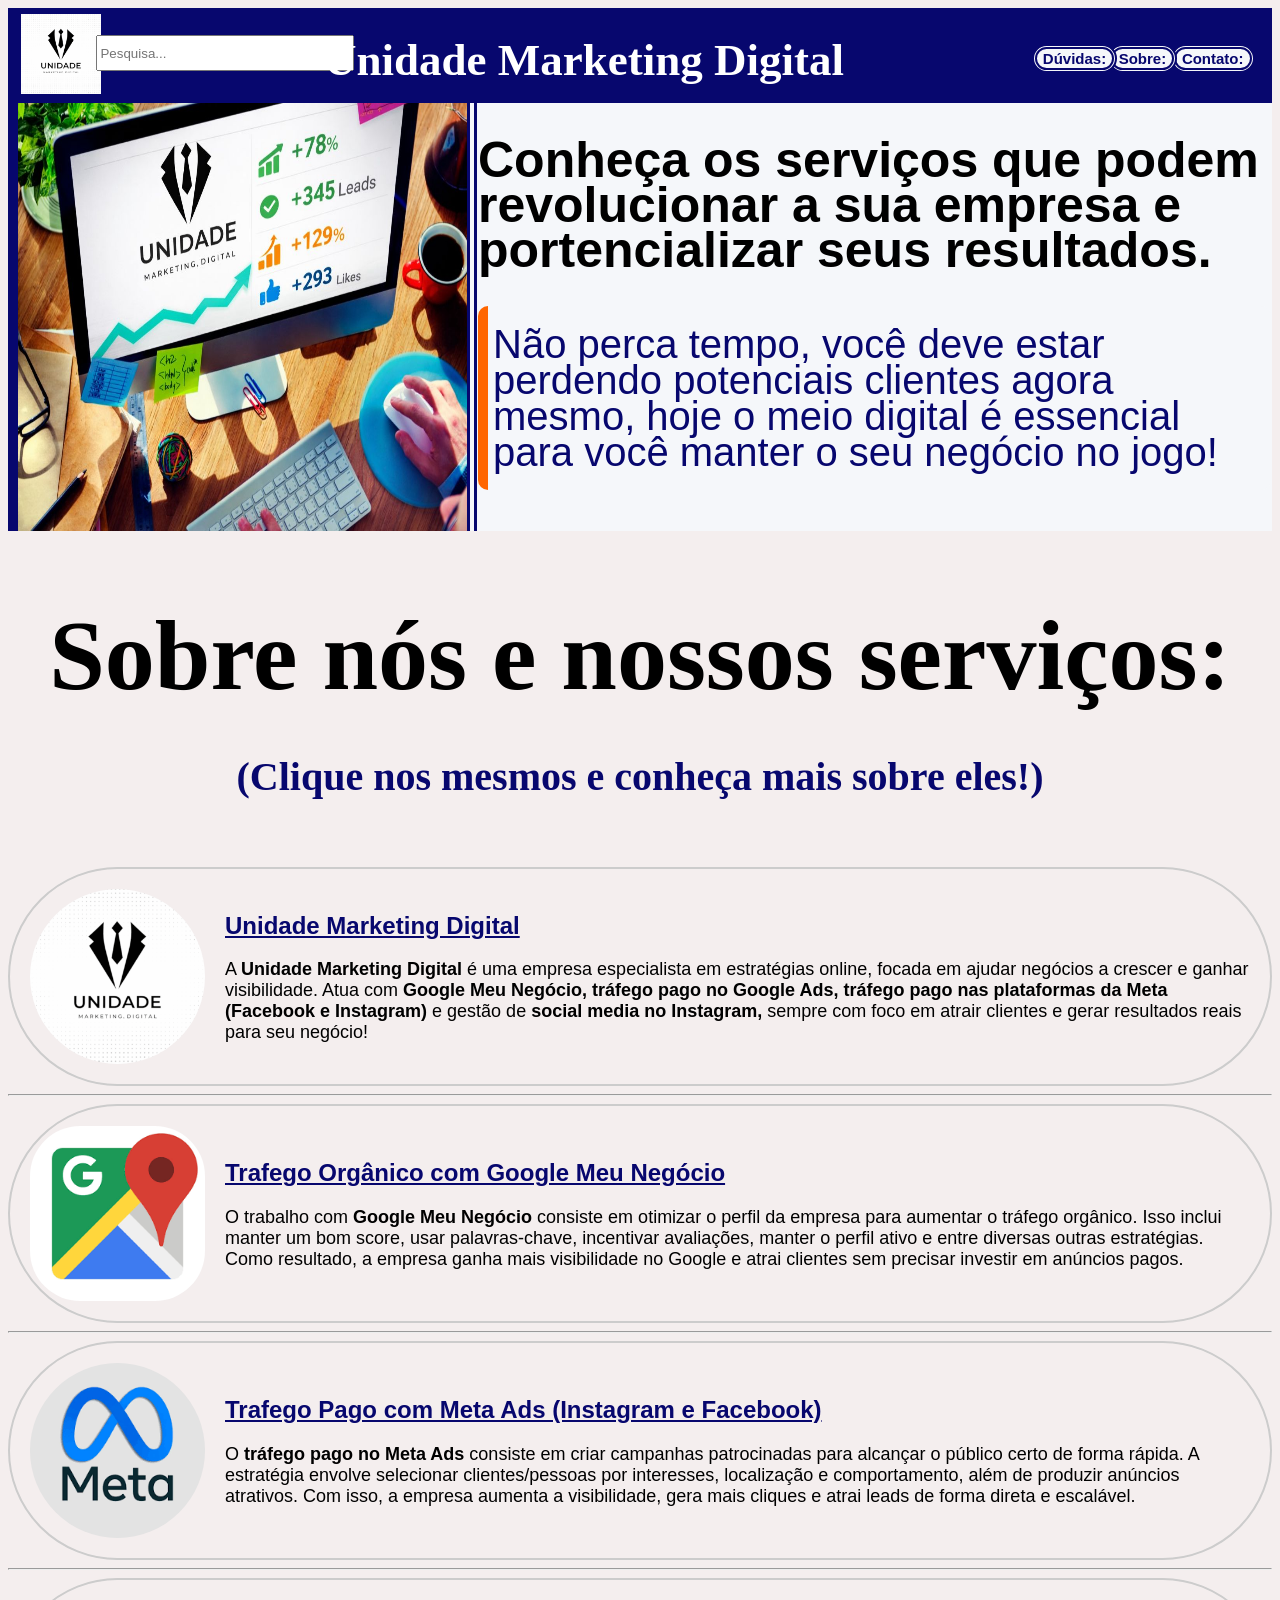
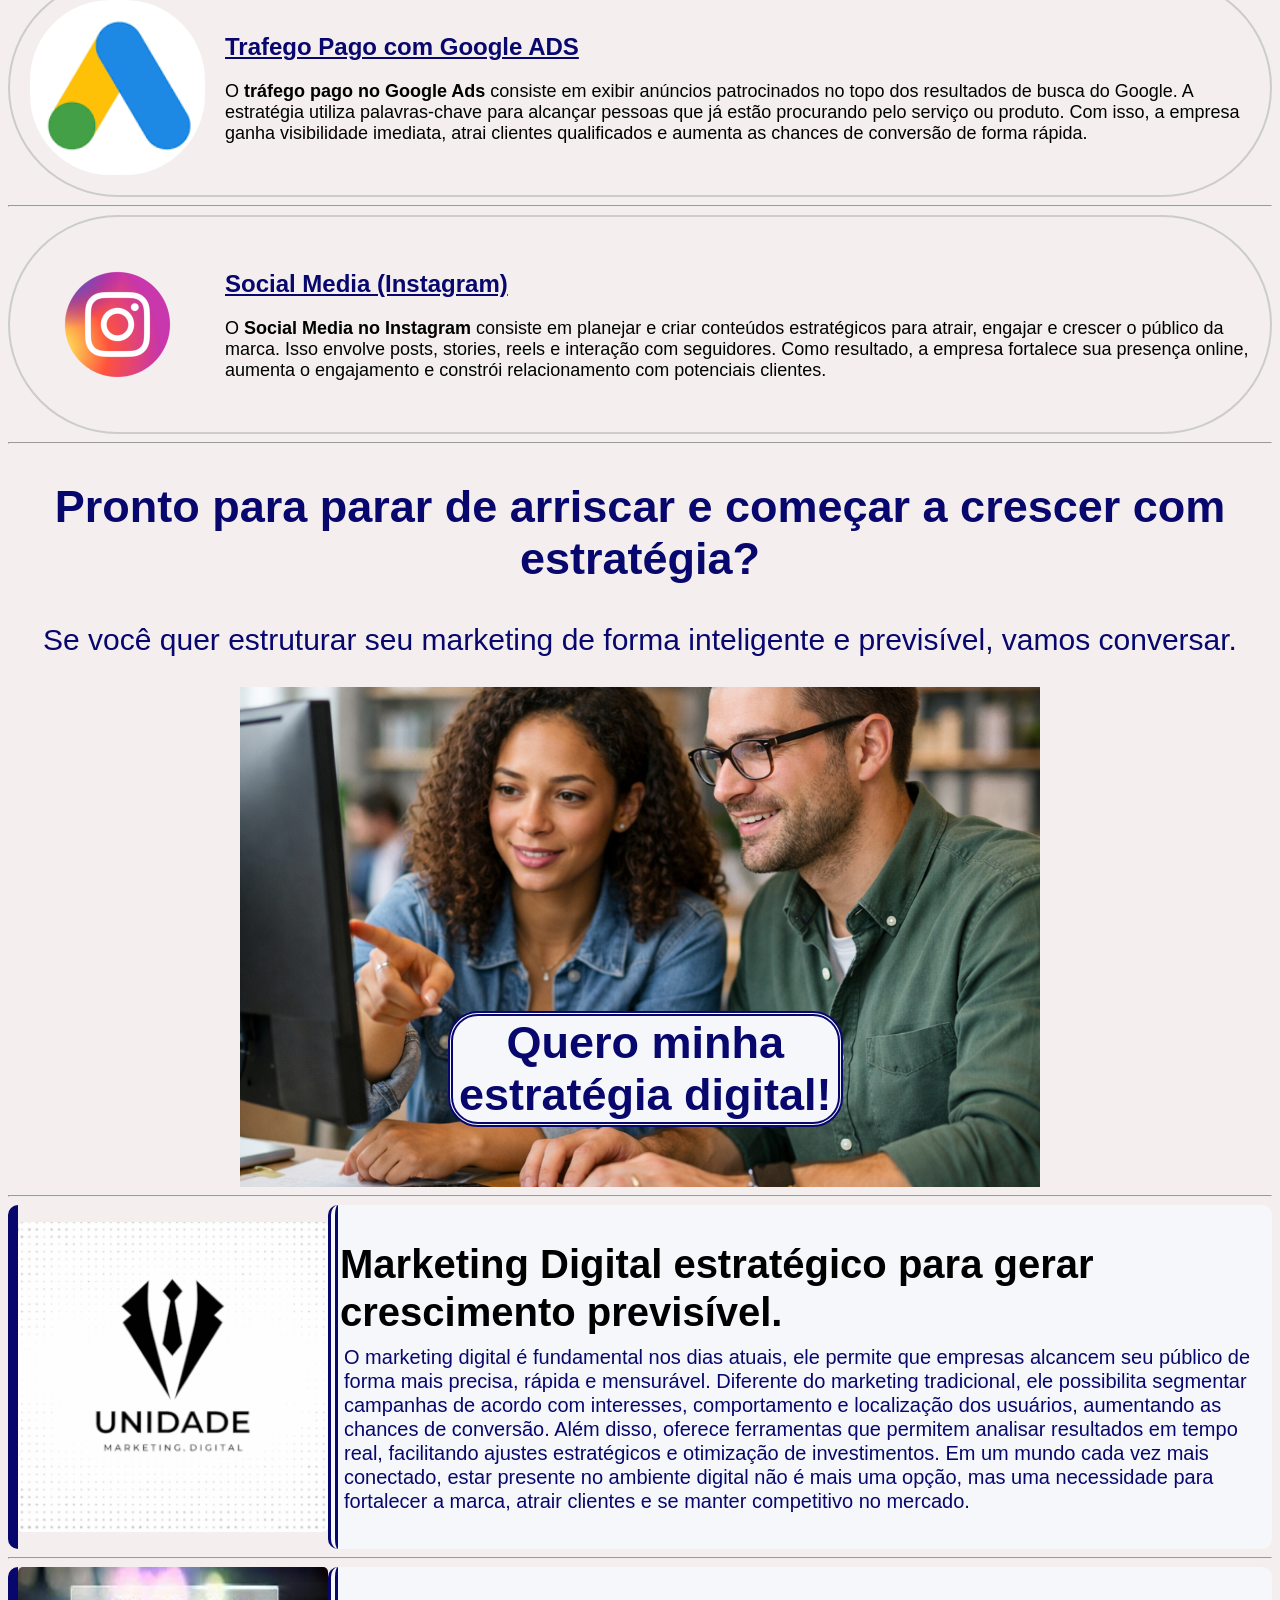
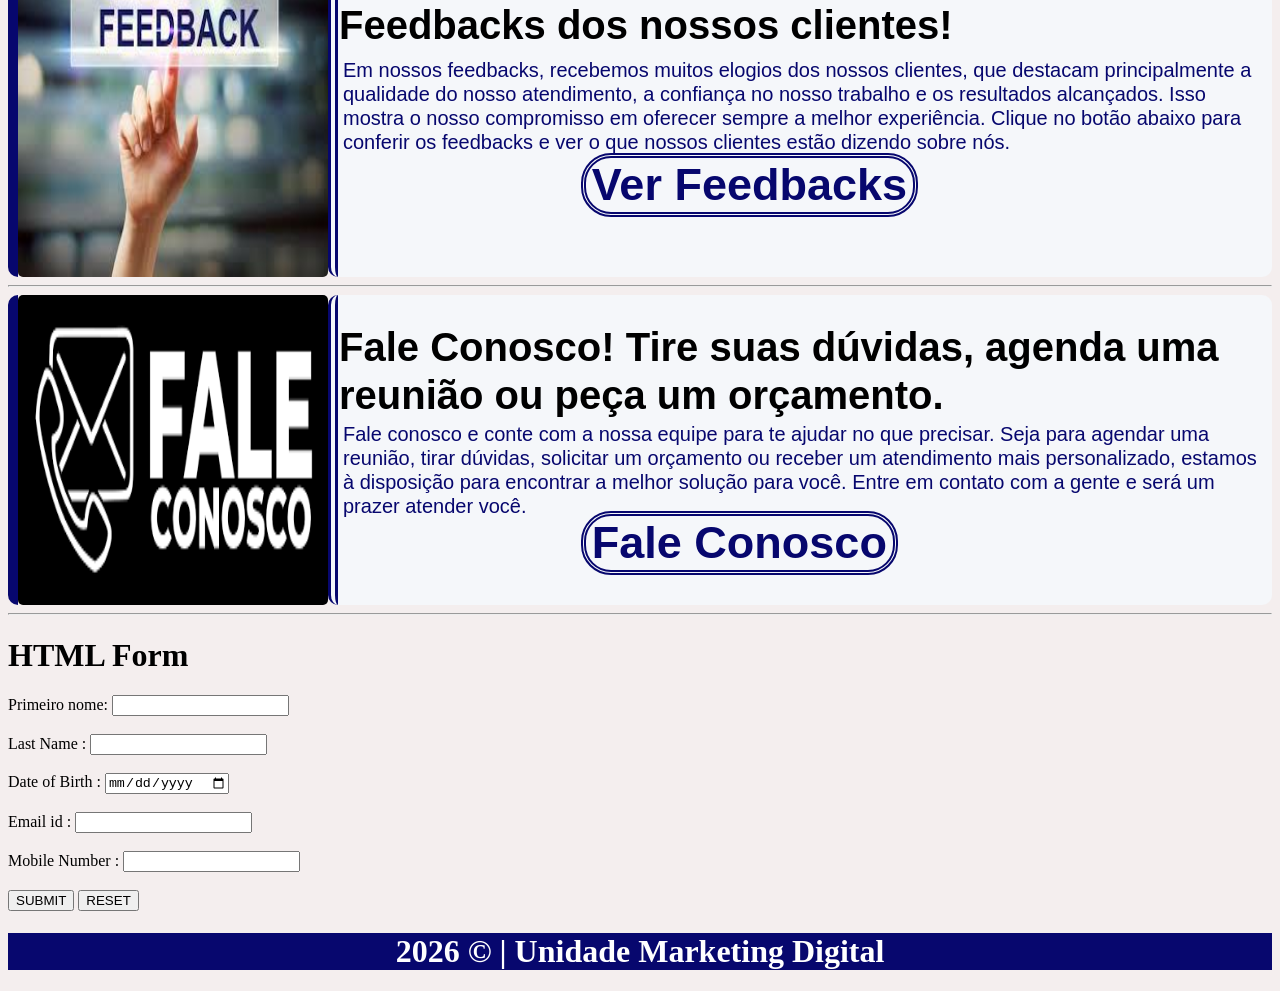
<file: codigs/index.html>
<!DOCTYPE html>
<html lang="en-pt">
<head>
    <meta charset="UTF-8">
    <meta name="viewport" content="width=device-width, initial-scale=1.0">
    <title>Unidade Marketing</title>
    <link rel="stylesheet" href="style.css">
    <link rel="shortcut icon" href="../imgs/logouni.png" type="image/x-icon">
</head>
<body>
    <header id="cabec">
        <div id="logocab">
            <img src="../imgs/logounitamn1.png" alt="logo uni">
        </div>
        <div id="pesquisa">
            <input type="text" placeholder="Pesquisa...">
        </div>
        <nav id ="linkscab">  
        <a href="#"><button id ="botaocont">Contato:</button></a><br>
        <a href="#"><button id ="botaosobre">Sobre:</button></a><br>
        <a href="#"><button id ="botaoduvid">Dúvidas:</button></a>
        <h1 id="uni">Unidade Marketing Digital</h1>
        </nav>
    </header>
<div id ="introdtam">
     <div id="inicio">
        <img src="../imgs/foto pag 1.jpeg" alt="imagem de computador">

        <div class="textinicio">
     <h1>Conheça os serviços que podem revolucionar a sua empresa e portencializar seus resultados.</h1>
     <p id ="iniciop">Não perca tempo, você deve estar perdendo potenciais clientes agora mesmo, hoje o meio digital é essencial para você manter o seu negócio no jogo!</p>
     </div>
    </div>
</div>
    <h1 id ="title">
        Sobre nós e nossos serviços:<br>
        <p id="parag">(Clique nos mesmos e conheça mais sobre eles!)</p>
    </h1>

     <a href="socialmedia.html">
    <section id ="conteudo">

    <img src="../imgs/logounitamn1.png" alt="logo unidade">
    
    <div id="texto">
        <h1 id ="titulolink">Unidade Marketing Digital</h1>

    <p id="paralink">A <strong>Unidade Marketing Digital</strong> é uma empresa especialista em estratégias online, focada em ajudar negócios a crescer e ganhar visibilidade. Atua com <strong>Google Meu Negócio, tráfego pago no Google Ads, tráfego pago nas plataformas da Meta (Facebook e Instagram)</strong> e gestão de <strong>social media no Instagram,</strong> sempre com foco em atrair clientes e gerar resultados reais para seu negócio!
    </p>
    </div>
    </section>
    </a>

    <hr>

    <a href="socialmedia.html">
    <section id="conteudo2">

        <img src="../imgs/logo google maps.png" alt="logo goole maps">

        <div id="textogmn">
            <h1 id ="titulolink">Trafego Orgânico com Google Meu Negócio</h1>
            <p id="paralink">O trabalho com <strong>Google Meu Negócio</strong> consiste em otimizar o perfil da empresa para aumentar o tráfego orgânico. Isso inclui manter um bom score, usar palavras-chave, incentivar avaliações, manter o perfil ativo e entre diversas outras estratégias. Como resultado, a empresa ganha mais visibilidade no Google e atrai clientes sem precisar investir em anúncios pagos.</p>
        </div>
    </section>
    </a>

    <hr>

     <a href="socialmedia.html">
    <section id="conteudo3">
        <img src="../imgs/logo meta.png" alt="logo meta">
        <div id="textometa">
            <h1 id ="titulolink">Trafego Pago com Meta Ads (Instagram e Facebook)</h1>
            <p id="paralink">
            O <strong>tráfego pago no Meta Ads</strong> consiste em criar campanhas patrocinadas para alcançar o público certo de forma rápida. A estratégia envolve selecionar clientes/pessoas por interesses, localização e comportamento, além de produzir anúncios atrativos. Com isso, a empresa aumenta a visibilidade, gera mais cliques e atrai leads de forma direta e escalável.
            </p>
        </div>
    </section>
    </a>

    <hr>

     <a href="socialmedia.html">
    <section id="conteudo4">
        <img src="../imgs/logo google ads.png" alt="logo google ads">
        <div id="textoads">
            <h1 id ="titulolink">Trafego Pago com Google ADS</h1>
            <p id="paralink">O <strong>tráfego pago no Google Ads</strong> consiste em exibir anúncios patrocinados no topo dos resultados de busca do Google. A estratégia utiliza palavras-chave para alcançar pessoas que já estão procurando pelo serviço ou produto. Com isso, a empresa ganha visibilidade imediata, atrai clientes qualificados e aumenta as chances de conversão de forma rápida.</p>
        </div>
    
    </section>
    </a>

    <hr>

    <a href="socialmedia.html">
    <section id="conteudo5">
        <img src="../imgs/logo insta.png" alt="logo Instagram">
        <div id="textolink">
            <h1 id ="titulolink">Social Media (Instagram)</h1>
            <p id ="paralink">O <strong>Social Media no Instagram</strong> consiste em planejar e criar conteúdos estratégicos para atrair, engajar e crescer o público da marca. Isso envolve posts, stories, reels e interação com seguidores. Como resultado, a empresa fortalece sua presença online, aumenta o engajamento e constrói relacionamento com potenciais clientes.</p>
        </div>
    </section>
    </a>

    <hr id="linha1">

    <div id="text2pag1">
     <h2>Pronto para parar de arriscar e começar a crescer com estratégia?</h2>
     <p>Se você quer estruturar seu marketing de forma inteligente e previsível, vamos conversar.</p>

     <div id="imagemcombotao">
        <img src="../imgs/imgpessoas.png" alt="pessoas no computador">
        <a href="https://wa.me/31994683419?text=Olá!+Vim+pelo+Google.+Gostaria+de+saber+mais+a+respeito+dos+seus+serviços.+"><button id ="botao">Quero minha<br>estratégia digital!</button></a>
     </div>
    </div>

    <hr>

    <article id="final1">
        <img src="../imgs/logounitamn1.png" alt="logo uni">
        <div id="oi">
        <h1 id="textfinala">Marketing Digital estratégico para gerar crescimento previsível.</h1>
        <p class="paragfinala">O marketing digital é fundamental nos dias atuais, ele permite que empresas alcancem seu público de forma mais precisa, rápida e mensurável. Diferente do marketing tradicional, ele possibilita segmentar campanhas de acordo com interesses, comportamento e localização dos usuários, aumentando as chances de conversão. Além disso, oferece ferramentas que permitem analisar resultados em tempo real, facilitando ajustes estratégicos e otimização de investimentos. Em um mundo cada vez mais conectado, estar presente no ambiente digital não é mais uma opção, mas uma necessidade para fortalecer a marca, atrair clientes e se manter competitivo no mercado.</p>
            </div>
    </article>
    <hr>
    <section id="feedback">
        <img src="..//imgs/feedbacks.jpg" alt="imagem feedbacks">
        <div id="ola">
            <h1 id="feedebacktitul">
                Feedbacks dos nossos clientes!
            </h1>
            <p id="feedbackparag">
                Em nossos feedbacks, recebemos muitos elogios dos nossos clientes, que destacam principalmente a qualidade do nosso atendimento, a confiança no nosso trabalho e os resultados alcançados. Isso mostra o nosso compromisso em oferecer sempre a melhor experiência. Clique no botão abaixo para conferir os feedbacks e ver o que nossos clientes estão dizendo sobre nós. <a href="../codigs/socialmedia.html"><button id ="botao2">Ver Feedbacks</button></a>
            </p>
        </div>
    </section>

    <hr>

    <main id="Contato">
        <img src="../imgs/fale conosco.png" alt="img fale conosco">
        <div id="hello">
            <h1 class="faleconosctitul">Fale Conosco! Tire suas dúvidas, agenda uma reunião ou peça um orçamento.
            </h1>
            <p id="faleconoscparag"c>Fale conosco e conte com a nossa equipe para te ajudar no que precisar. Seja para agendar uma reunião, tirar dúvidas, solicitar um orçamento ou receber um atendimento mais personalizado, estamos à disposição para encontrar a melhor solução para você. Entre em contato com a gente e será um prazer atender você. <a href="../codigs/socialmedia.html"><button id ="botao3">Fale Conosco</button></a></p>
        </div>
    </main>

    <hr>

    <h1>HTML Form</h1>
    <form>
        <label for="fname">Primeiro nome:</label>
        <input type="text" id="fname" name="fname"><br><br>

        <label for="lname">Last Name :</label>
        <input type="text" id="lname" name="lname"><br><br>

        <label for="dob">Date of Birth :</label>
        <input type="date" id="dob" name="dob"><br><br>

        <label for="email">Email id :</label>
        <input type="email" id="email" name="email"><br><br>

        <label for="mobile">Mobile Number :</label>
        <input type="tel" id="mobile" name="mobile"><br><br>

        <input type="submit" value="SUBMIT">
        <input type="reset" value="RESET">


    <footer class="footer">
        <h1>2026 &#169 | Unidade Marketing Digital</h1>
    </footer>
</body>
</html>
</file>
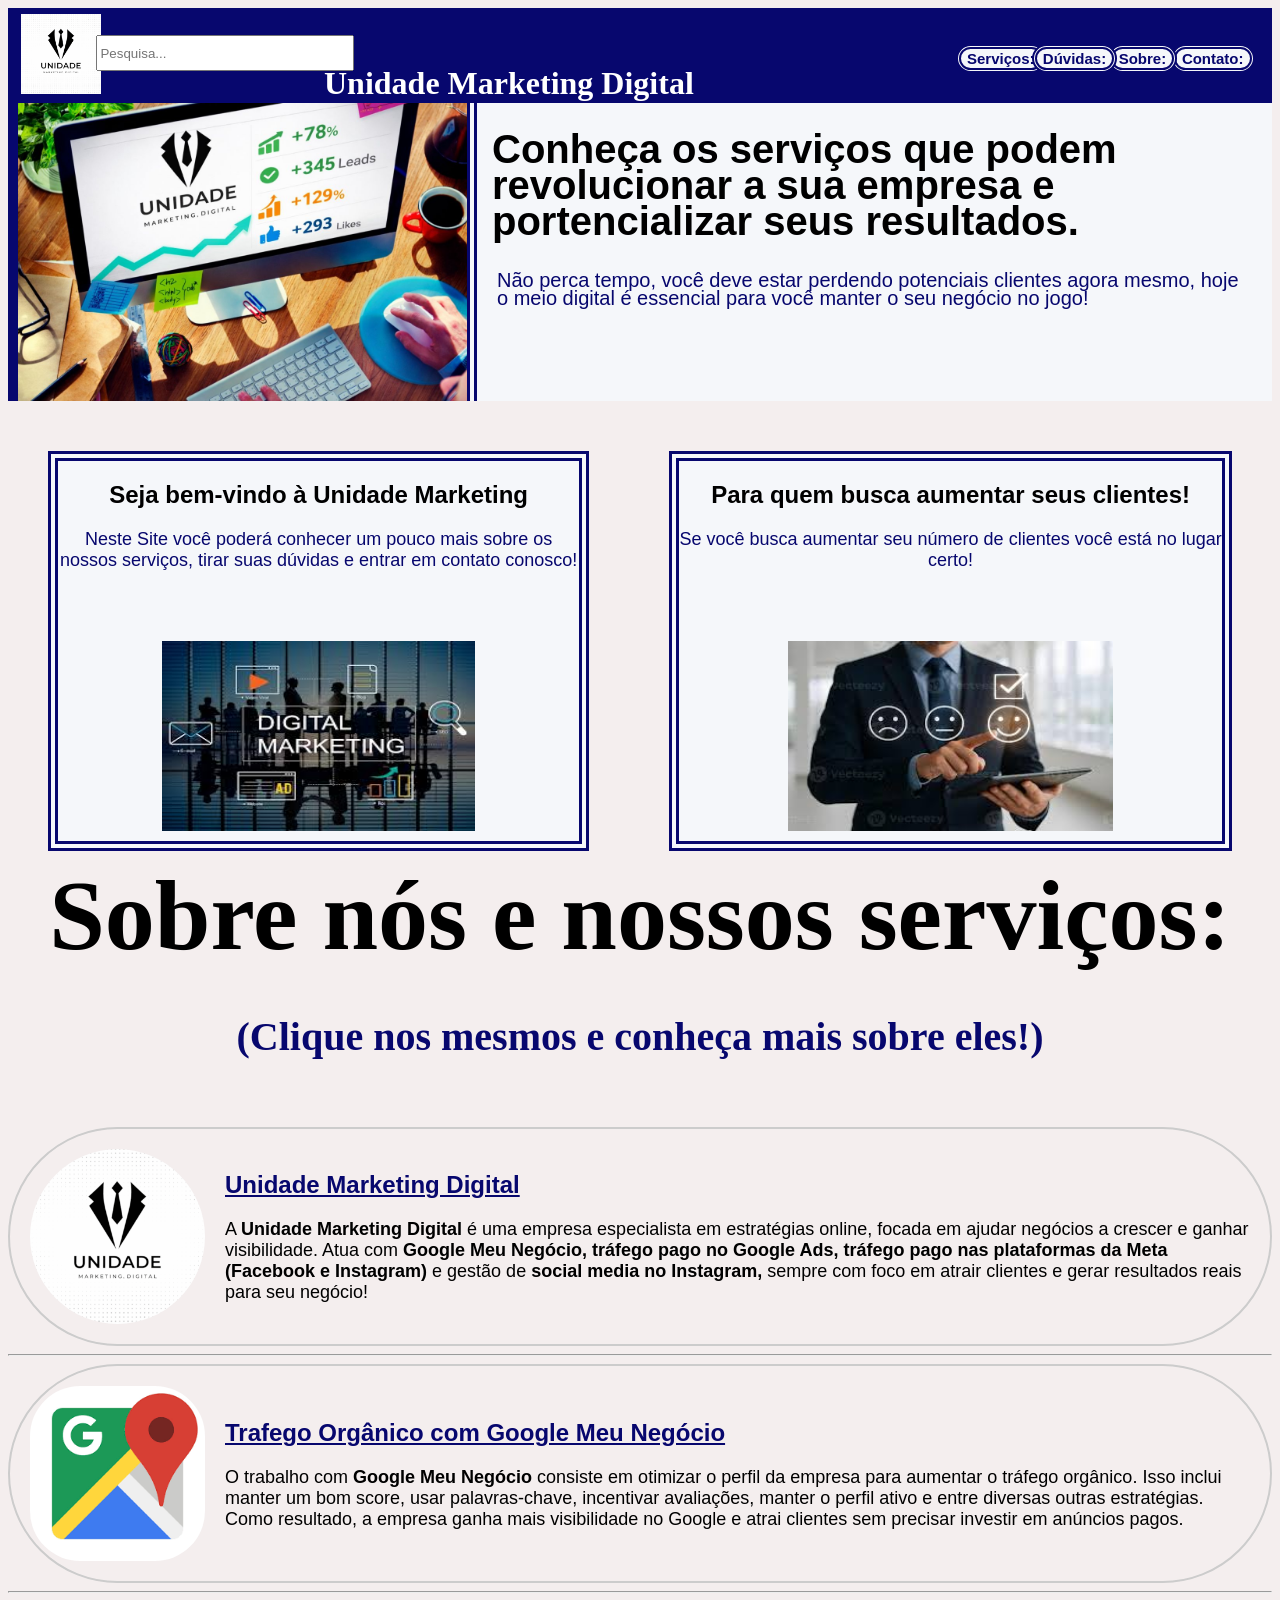
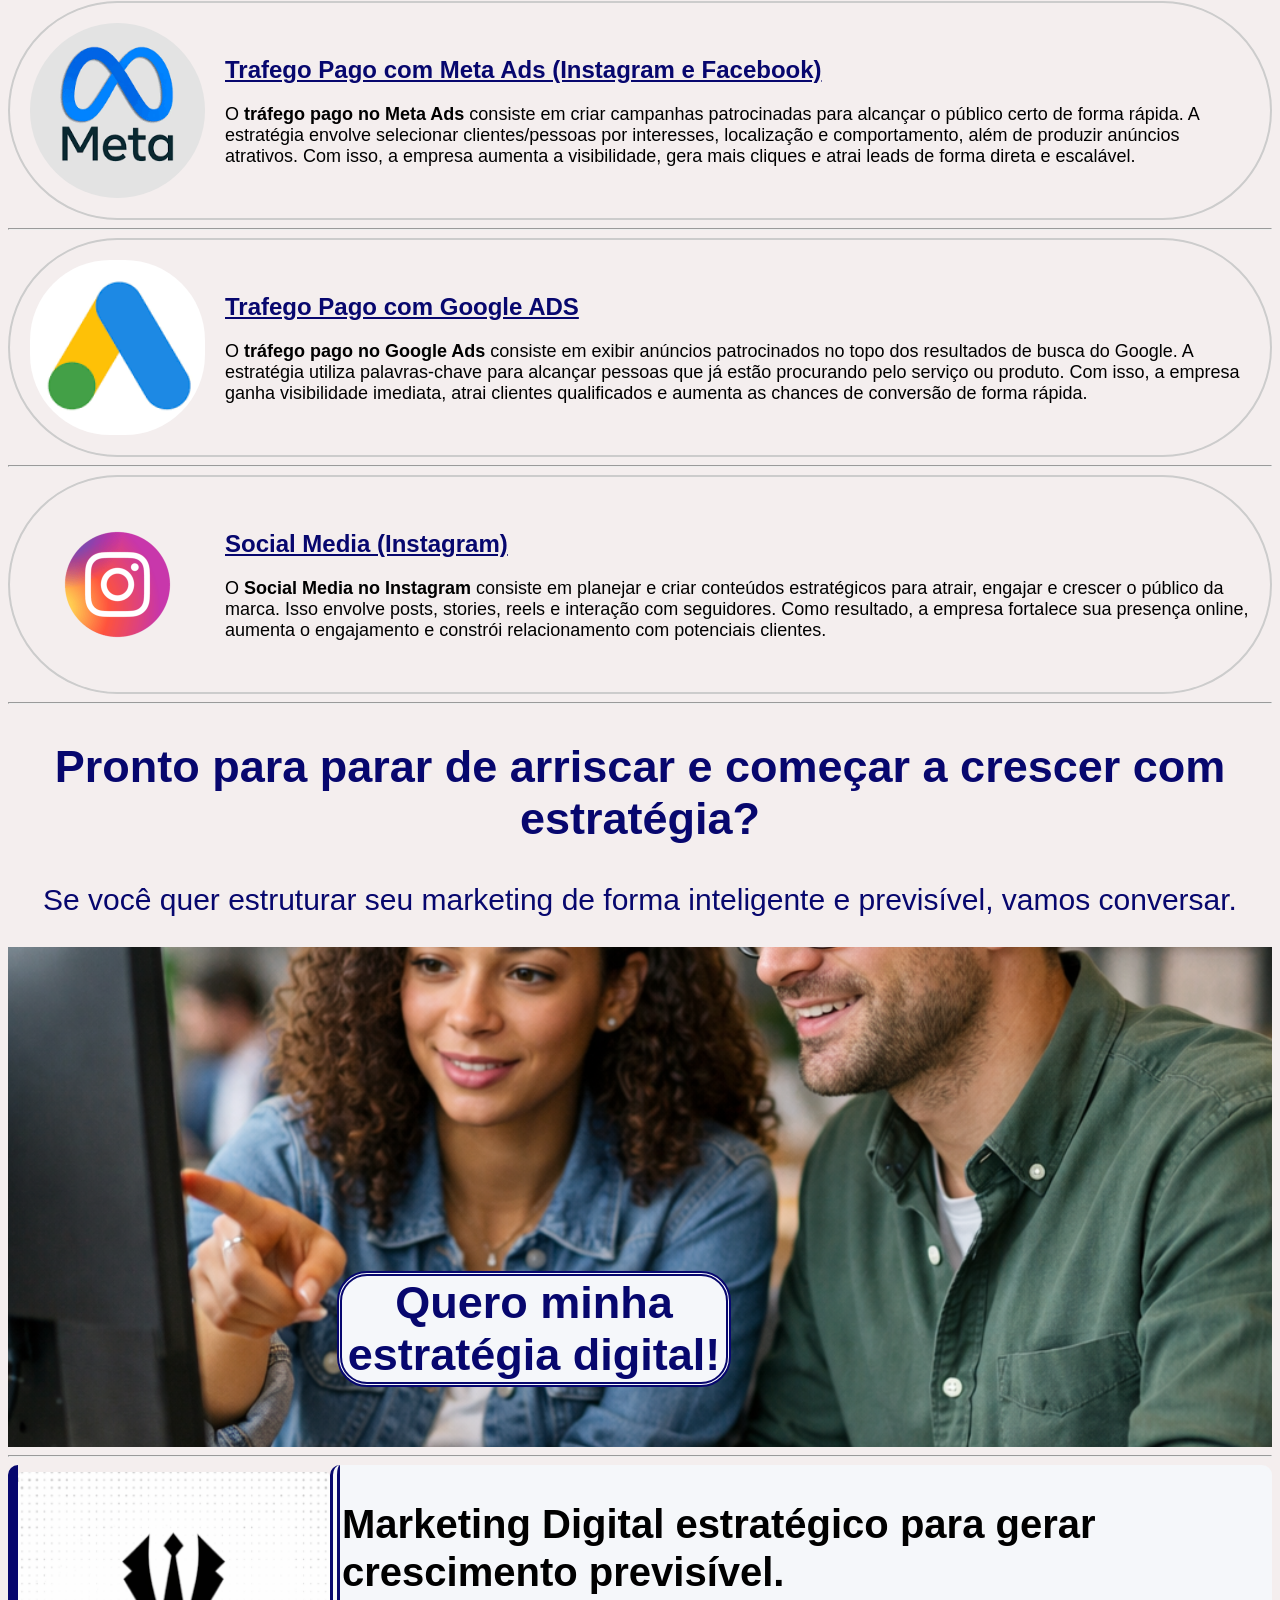
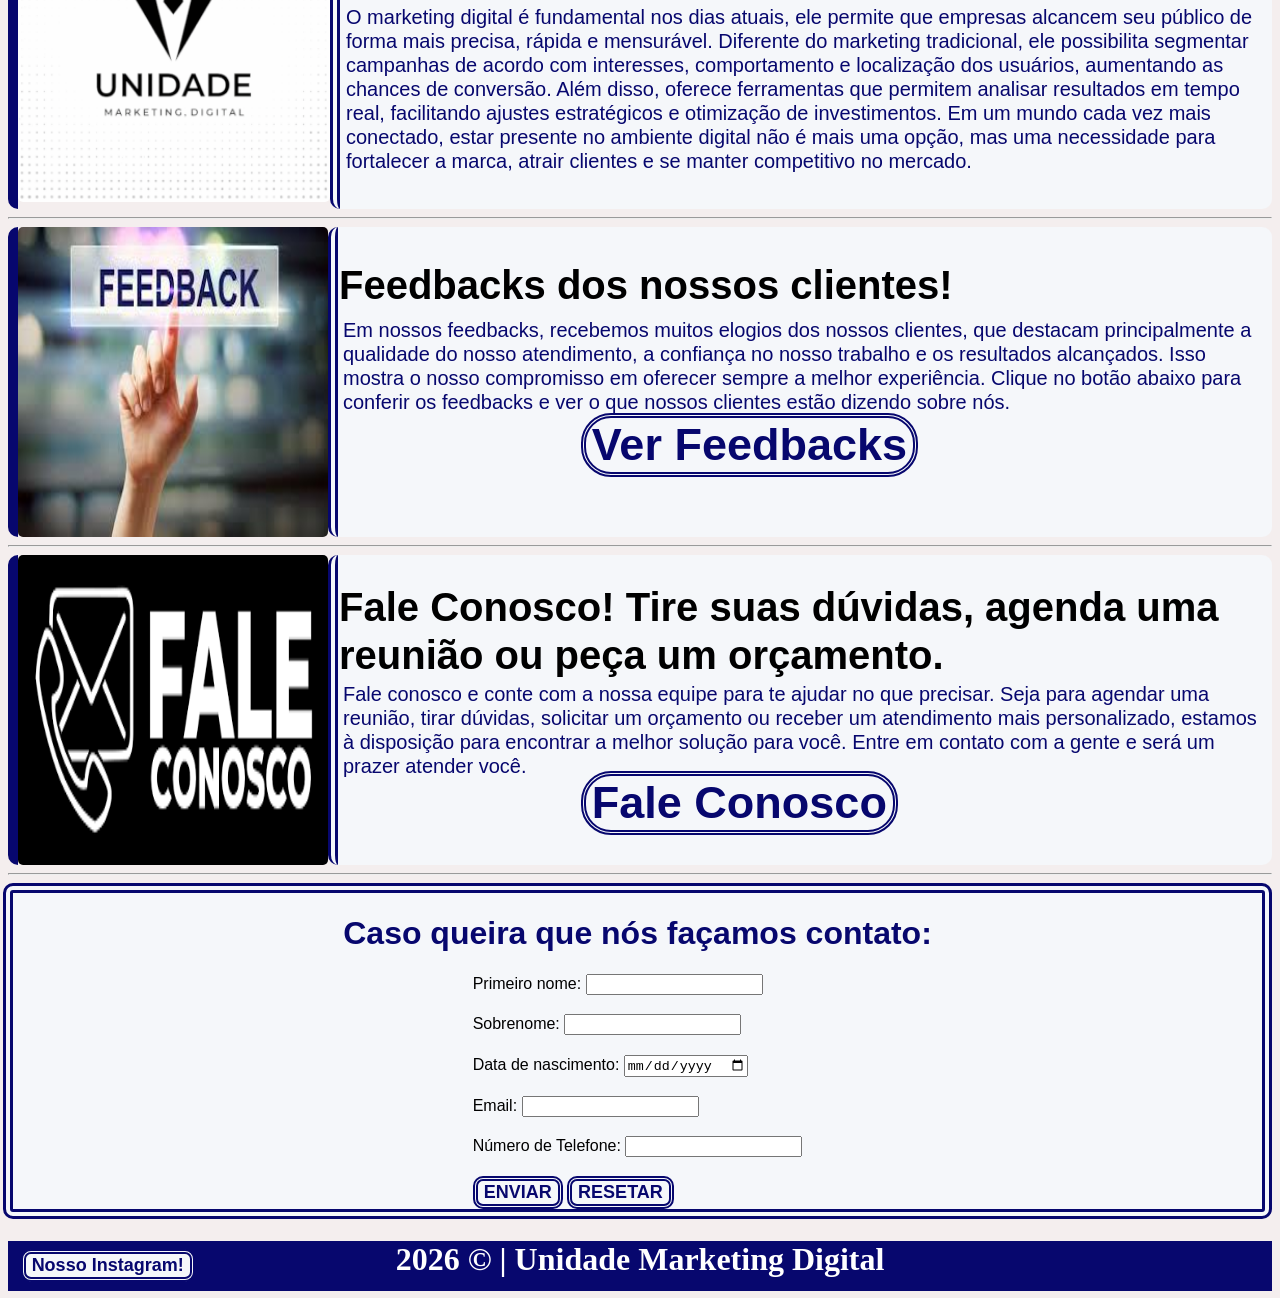
<file: Public/codigs/index.html>
<!DOCTYPE html>
<html lang="en-pt">
<head>
    <meta charset="UTF-8">
    <meta name="viewport" content="width=device-width, initial-scale=1.0">
    <title>Unidade Marketing</title>
    <link rel="stylesheet" href="style.css">
    <link rel="shortcut icon" href="../imgs/logouni.png" type="image/x-icon">
</head>
<body>
    <header id="cabec">
        <div id="logocab">
            <img src="../imgs/logounitamn1.png" alt="logo uni">
        </div>
        <div id="pesquisa">
            <input type="text" placeholder="Pesquisa...">
        </div>
        <nav id ="linkscab"> 
        <a href="#"><button id="botaoserviç">Serviços:</button></a>    
        <a href="#"><button id ="botaocont">Contato:</button></a><br>
        <a href="#"><button id ="botaosobre">Sobre:</button></a><br>
        <a href="#"><button id ="botaoduvid">Dúvidas:</button></a>
        </nav>
        <h1 id="uni">Unidade Marketing Digital</h1>
    </header>
    
<main id ="introdtam">
     <div id="inicio">
        <img src="../imgs/foto pag 1.jpeg" alt="imagem de computador">

        <div class="textinicio">
     <h1>Conheça os serviços que podem revolucionar a sua empresa e portencializar seus resultados.</h1>
     <p id ="iniciop">Não perca tempo, você deve estar perdendo potenciais clientes agora mesmo, hoje o meio digital é essencial para você manter o seu negócio no jogo!</p>
     </div>
    </div>
</main>
    <div id="bye">
    <section id= "seç1"class="seçãoinicial">
        <h1>Seja bem-vindo à Unidade Marketing</h1>
        <p>Neste Site você poderá conhecer um pouco mais sobre os nossos serviços, tirar suas dúvidas e entrar em contato conosco!</p>
        <img src="../imgs/imagem_20.jpg" alt="imagem mark digit">
        
    </section>

    <section id="seç2" class="seçãoinicial">
         <h1>Para quem busca aumentar seus clientes!</h1>
        <p>Se você busca aumentar seu número de clientes você está no lugar certo!</p>
        <img src="../imgs/imagem_30.jpg" alt="imagem mark digit">
    </section>
    </div>

    <h1 id ="title">
        Sobre nós e nossos serviços:<br>
        <p id="parag">(Clique nos mesmos e conheça mais sobre eles!)</p>
    </h1>

     <a href="socialmedia.html">


    <section id ="conteudo">
    <img src="../imgs/logounitamn1.png" alt="logo unidade">

    <div id="texto">
        <h1 id ="titulolink">Unidade Marketing Digital</h1>

    <p id="paralink">A <strong>Unidade Marketing Digital</strong> é uma empresa especialista em estratégias online, focada em ajudar negócios a crescer e ganhar visibilidade. Atua com <strong>Google Meu Negócio, tráfego pago no Google Ads, tráfego pago nas plataformas da Meta (Facebook e Instagram)</strong> e gestão de <strong>social media no Instagram,</strong> sempre com foco em atrair clientes e gerar resultados reais para seu negócio!
    </p>
    </div>
    </section>
    </a>

    <hr>

    <a href="socialmedia.html">
    <section id="conteudo2">

        <img src="../imgs/logo google maps.png" alt="logo goole maps">

        <div id="textogmn">
            <h1 id ="titulolink">Trafego Orgânico com Google Meu Negócio</h1>
            <p id="paralink">O trabalho com <strong>Google Meu Negócio</strong> consiste em otimizar o perfil da empresa para aumentar o tráfego orgânico. Isso inclui manter um bom score, usar palavras-chave, incentivar avaliações, manter o perfil ativo e entre diversas outras estratégias. Como resultado, a empresa ganha mais visibilidade no Google e atrai clientes sem precisar investir em anúncios pagos.</p>
        </div>
    </section>
    </a>

    <hr>

     <a href="socialmedia.html">
    <section id="conteudo3">
        <img src="../imgs/logo meta.png" alt="logo meta">
        <div id="textometa">
            <h1 id ="titulolink">Trafego Pago com Meta Ads (Instagram e Facebook)</h1>
            <p id="paralink">
            O <strong>tráfego pago no Meta Ads</strong> consiste em criar campanhas patrocinadas para alcançar o público certo de forma rápida. A estratégia envolve selecionar clientes/pessoas por interesses, localização e comportamento, além de produzir anúncios atrativos. Com isso, a empresa aumenta a visibilidade, gera mais cliques e atrai leads de forma direta e escalável.
            </p>
        </div>
    </section>
    </a>

    <hr>

     <a href="socialmedia.html">
    <section id="conteudo4">
        <img src="../imgs/logo google ads.png" alt="logo google ads">
        <div id="textoads">
            <h1 id ="titulolink">Trafego Pago com Google ADS</h1>
            <p id="paralink">O <strong>tráfego pago no Google Ads</strong> consiste em exibir anúncios patrocinados no topo dos resultados de busca do Google. A estratégia utiliza palavras-chave para alcançar pessoas que já estão procurando pelo serviço ou produto. Com isso, a empresa ganha visibilidade imediata, atrai clientes qualificados e aumenta as chances de conversão de forma rápida.</p>
        </div>
    
    </section>
    </a>

    <hr>

    <a href="socialmedia.html">
    <section id="conteudo5">
        <img src="../imgs/logo insta.png" alt="logo Instagram">
        <div id="textolink">
            <h1 id ="titulolink">Social Media (Instagram)</h1>
            <p id ="paralink">O <strong>Social Media no Instagram</strong> consiste em planejar e criar conteúdos estratégicos para atrair, engajar e crescer o público da marca. Isso envolve posts, stories, reels e interação com seguidores. Como resultado, a empresa fortalece sua presença online, aumenta o engajamento e constrói relacionamento com potenciais clientes.</p>
        </div>
    </section>
    </a>

    <hr id="linha1">

    <div id="text2pag1">
     <h2>Pronto para parar de arriscar e começar a crescer com estratégia?</h2>
     <p>Se você quer estruturar seu marketing de forma inteligente e previsível, vamos conversar.</p>

     <div id="imagemcombotao">
        <img src="../imgs/imgpessoas.png" alt="pessoas no computador">
        <a href="https://wa.me/31994683419?text=Olá!+Vim+pelo+Google.+Gostaria+de+saber+mais+a+respeito+dos+seus+serviços.+"><button id ="botao">Quero minha<br>estratégia digital!</button></a>
     </div>
    </div>

    <hr>

    <article id="final1">
        <img src="../imgs/logounitamn1.png" alt="logo uni">
        <div id="oi">
        <h1 id="textfinala">Marketing Digital estratégico para gerar crescimento previsível.</h1>
        <p class="paragfinala">O marketing digital é fundamental nos dias atuais, ele permite que empresas alcancem seu público de forma mais precisa, rápida e mensurável. Diferente do marketing tradicional, ele possibilita segmentar campanhas de acordo com interesses, comportamento e localização dos usuários, aumentando as chances de conversão. Além disso, oferece ferramentas que permitem analisar resultados em tempo real, facilitando ajustes estratégicos e otimização de investimentos. Em um mundo cada vez mais conectado, estar presente no ambiente digital não é mais uma opção, mas uma necessidade para fortalecer a marca, atrair clientes e se manter competitivo no mercado.</p>
            </div>
    </article>
    <hr>
    <section id="feedback">
        <img src="..//imgs/feedbacks.jpg" alt="imagem feedbacks">
        <div id="ola">
            <h1 id="feedebacktitul">
                Feedbacks dos nossos clientes!
            </h1>
            <p id="feedbackparag">
                Em nossos feedbacks, recebemos muitos elogios dos nossos clientes, que destacam principalmente a qualidade do nosso atendimento, a confiança no nosso trabalho e os resultados alcançados. Isso mostra o nosso compromisso em oferecer sempre a melhor experiência. Clique no botão abaixo para conferir os feedbacks e ver o que nossos clientes estão dizendo sobre nós. <a href="../codigs/socialmedia.html"><button id ="botao2">Ver Feedbacks</button></a>
            </p>
        </div>
    </section>

    <hr>

    <div id="Contato">
        <img src="../imgs/fale conosco.png" alt="img fale conosco">
        <div id="hello">
            <h1 class="faleconosctitul">Fale Conosco! Tire suas dúvidas, agenda uma reunião ou peça um orçamento.
            </h1>
            <p id="faleconoscparag"c>Fale conosco e conte com a nossa equipe para te ajudar no que precisar. Seja para agendar uma reunião, tirar dúvidas, solicitar um orçamento ou receber um atendimento mais personalizado, estamos à disposição para encontrar a melhor solução para você. Entre em contato com a gente e será um prazer atender você. <a href="../codigs/socialmedia.html"><button id ="botao3">Fale Conosco</button></a></p>
        </div>
    </div>

    <hr>

    <div id="hi">
    <h1 id="titulforms">Caso queira que nós façamos contato:</h1>
    <div id="brow">
    <form id="forms">
        <label class="label1" for="fname">Primeiro nome:</label>
        <input type="text" id="fname" name="fname"><br><br>

        <label class="label1" for="lname">Sobrenome:</label>
        <input type="text" id="lname" name="lname"><br><br>

        <label class="label1" for="dob">Data de nascimento:</label>
        <input type="date" id="dob" name="dob"><br><br>

        <label class="label1" for="email">Email:</label>
        <input type="email" id="email" name="email"><br><br>

        <label class="label1"for="mobile">Número de Telefone:</label>
        <input type="tel" id="mobile" name="mobile"><br><br>

        <input class="finalbot" type="submit" value="ENVIAR">
        <input class="finalbot" type="reset" value="RESETAR">
    </form> 
    </div>

    </div>

    <footer class="footer">
        <h1>2026 &#169 | Unidade Marketing Digital</h1>
        <a href="#"><button id ="botaoinsta">Nosso Instagram!</button></a>    
    </footer>
</body>
</html>
</file>
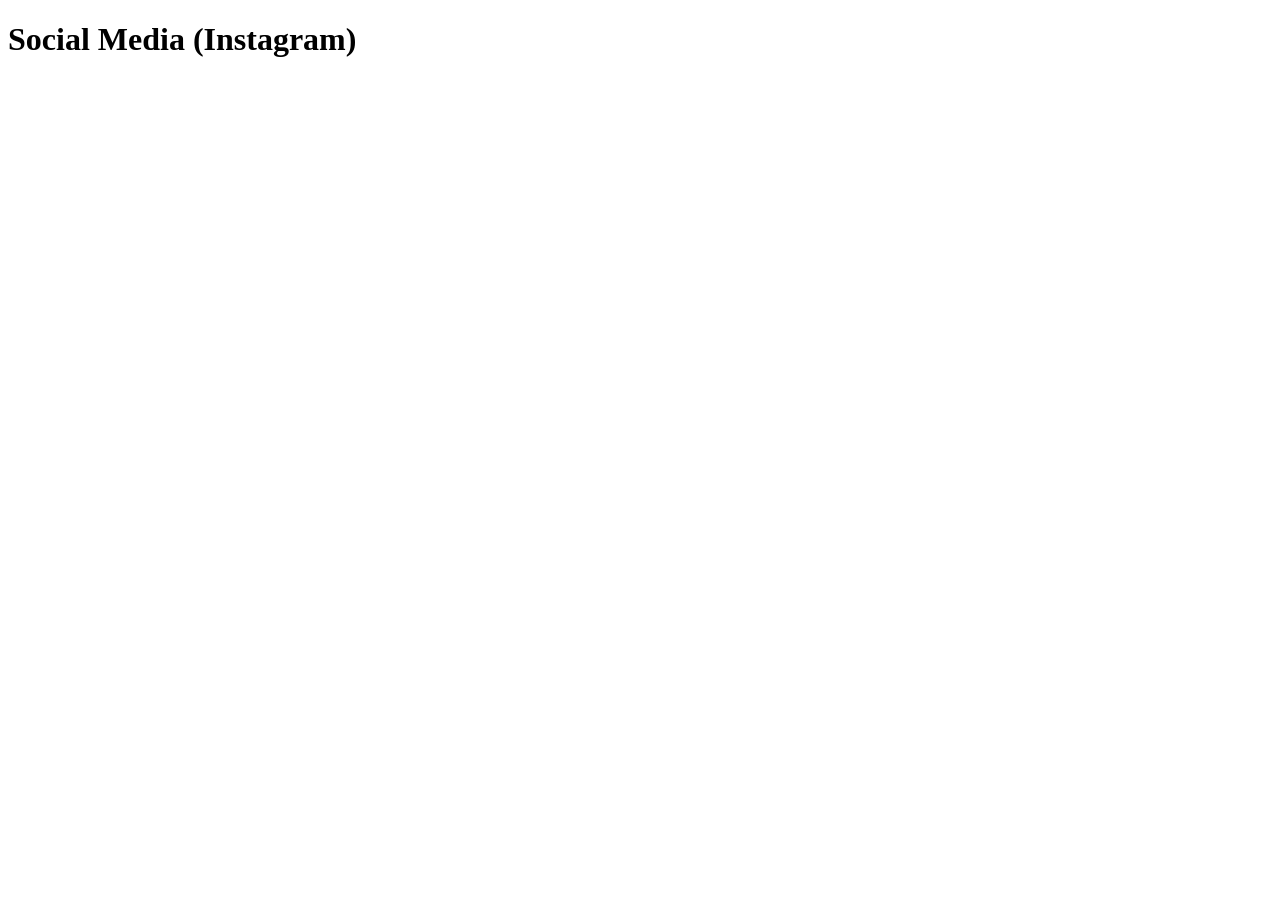
<file: codigs/socialmedia.html>
<!DOCTYPE html>
<html lang="en">
<head>
    <meta charset="UTF-8">
    <meta name="viewport" content="width=device-width, initial-scale=1.0">
    <title>Unidade Marketing Digital</title>
</head>
<body>
    <h1>Social Media (Instagram)</h1>
</body>
</html>
</file>
<file: codigs/style.css>
#conteudo{
    display: flex;
    align-items: center;
    gap: 20px;
    padding: 20px;
    border: 2px solid #ccc;
    border-radius: 1000px;
}
#conteudo img{
    width: 175px;
    height: 175px;
    border-radius:1000px
}
#texto{
    font-family: Arial; 
}
#cabec{
    background-color:rgb(7, 7, 110);
    padding: 15px 30px;
    text-align: center;
    height: 65px;
    display: flex;
    justify-content: center;
    align-items: center;
    position: relative;
}
#cabec nav{
    display: flex;
    justify-content: center;
    gap: 80px;
    font-size: 30px;
    
}
#logocab{
    width: fit-content;
}
#logocab>img{
    width: 80px;
    position: absolute;
    left: 1%;
    bottom: 10%;
}
#botaocont{
    background-color: #f5f7fa;
    color:rgb(7, 7, 110);
    cursor: pointer;
    font-size: 15px; font-weight: bold;
    border-radius: 30px;
    border: 5px double rgb(7, 7, 110);
    position: absolute;
    bottom: 30px;
    left: 92%;
}
#botaosobre{
    background-color: #f5f7fa;
    color:rgb(7, 7, 110);
    cursor: pointer;
    font-size: 15px; font-weight: bold;
    border-radius: 30px;
    border: 5px double rgb(7, 7, 110);
    position: absolute;
    bottom: 30px;
    left: 87%;
}
#botaoduvid{
    background-color: #f5f7fa;
    color:rgb(7, 7, 110);
    cursor: pointer;
    font-size: 15px; font-weight: bold;
    border-radius: 30px;
    border: 5px double rgb(7, 7, 110);
    position: absolute;
    bottom: 30px;
    left: 81%;
}
#uni{
    position: absolute;
    bottom: -20px;
    left: 25%;
    color: white;
}
#pesquisa{
    position: absolute;
    bottom: 32px;
    left: 7%;    
}
#pesquisa>input{
    height: 30px;
    width: 250px;
}
#conteudo2{
    display: flex;
    align-items: center;
    gap: 20px;
    padding: 20px;
    border: 2px solid #ccc;
    border-radius: 1000px;
}
#conteudo2 img{
    width: 175px;
    height: 175px;
    border-radius:50px
}
#textogmn{
    font-family: Arial;
}
#conteudo3{
    display: flex;
    align-items: center;
    gap: 20px;
    padding: 20px;
    border: 2px solid #ccc;
    border-radius: 1000px;
}
#conteudo3 img{
    width: 175px;
    height: 175px;
    border-radius:200px
}
#textometa{
    font-family: Arial;
}
#title{
    text-align: center;
    font-size: 100px;
}
#parag{
    font-size: 40px;
    color: rgb(7, 7, 110);
}
body{
    background-color: rgb(244, 238, 238);

}
#conteudo4{
    display: flex;
    align-items: center;
    gap: 20px;
    padding: 20px;
    border: 2px solid #ccc;
    border-radius: 1000px;
}
#conteudo4 img{
    width: 175px;
    height: 175px;
    border-radius:80px
}
#textoads{
    font-family: Arial;
}
#conteudo5{
    display: flex;
    align-items: center;
    gap: 20px;
    padding: 20px;
    border: 2px solid #ccc;
    border-radius: 1000px;
}
#conteudo5 img{
    width: 175px;
    height: 175px;
    border-radius:80px
}
#textolink{
    font-family: Arial;
}
#titulolink{
    text-decoration: underline;
    color: rgb(7, 7, 110);
}
#paralink{
    color: black;
    font-size: 18px;
}
a{
    text-decoration:none;
}
#inicio{
    display: flex;
    align-items: stretch;
    border-left: 10px solid  rgb(7, 7, 110);
    background-color: #f5f7fa;
    font-family: arial;
    font-size: 20px;
}
.textinicio{
    margin-left: 2px;
    font-size: 25px;
    padding: 1px 1px;
    background-color: #f5f7fa;
    border-left: 10px double  rgb(7, 7, 110); 
    margin-left: -1px;
    line-height: 0.9;
}
#iniciop{
    color: rgb(7, 7, 110); 
    font-size: 40px;
    margin-top: 15px;
    padding: 20px 5px;
    background-color: #f5f7fa; 
    border-left: 10px solid #ff6600;
    border-radius: 10px;
}
#inicio img{
    height: auto;
    width: 450px;
    display: block;
}
#text2pag1{
    text-align: center;
}
#text2pag1 h2{
    font-size: 45px;
    font-family: Arial;
    color: rgb(7, 7, 110);
}
#text2pag1 p{
    font-size: 30px;
    font-family: Arial;
    color: rgb(7, 7, 110);
}
#imagemcombotao{
    display: inline-block;
    position: relative;
    height: 500px;
    width: 800px;
    display: block;
    margin: 0 auto;
}
#imagemcombotao img{
    height: 100%;
    width: 100%;
    display: block;
    object-fit: cover;
}
#botao{
    position: absolute;
    bottom: 60px; 
    left: 26%;
    background-color: #f5f7fa;
    color:rgb(7, 7, 110);
    cursor: pointer;
    font-size: 45px; font-weight: bold;
    border-radius: 30px;
    border: 5px double rgb(7, 7, 110);
}
#botao:hover{
    transition: 0.5s;
    color: black;
    transform: scale(1.15);
}
#final1{
    border-radius: 10px;
    border-left: 10px solid  rgb(7, 7, 110);
    display: flex;
    align-items: center;
    gap: 20px
    
}
#final1 img{
    height: 310px;
    width: auto;
    display: block;
    background-color: #f5f7fa;
    border-radius: 5px;
}
#oi{
    padding: 1px 1px;
    background-color: #f5f7fa;
    border-left: 10px double rgb(7, 7, 110); 
    line-height: 1.2;
    font-family: arial;
    margin-left: -20px;
    border-radius: 10px;
}
#textfinala{
    font-size: 40px;
    padding: 1px 1px;
    background-color: #f5f7fa;
    line-height: 1.2;
}
.paragfinala{
    color: rgb(7, 7, 110); 
    font-size: 20px;
    margin-top: -40px;
    padding: 15px 5px;
    background-color: #f5f7fa; 
}
#feedback{
    border-radius: 10px;
    border-left: 10px solid  rgb(7, 7, 110);
    display: flex;
    gap: 20px
}
#feedback img{
    height: 310px;
    width: 310px;
    display: block;
    background-color: #f5f7fa;
    border-radius: 5px;
}
#ola{
    background-color: #f5f7fa;
    border-left: 10px double rgb(7, 7, 110); 
    line-height: 1.2;
    font-family: arial;
    margin-left: -20px;
    border-radius: 10px;
    display: inline-block;
    position: relative;
}
#feedebacktitul{
    font-size: 40px;
    padding: 1px 1px;
    background-color: #f5f7fa;
    line-height: 1.2;
}
#feedbackparag{
    color: rgb(7, 7, 110); 
    font-size: 20px;
    margin-top: -40px;
    padding: 15px 5px;
    background-color: #f5f7fa;
}
#botao2{
    position: absolute;
    bottom: 60px; 
    left: 26%;
    background-color: #f5f7fa;
    color:rgb(7, 7, 110);
    cursor: pointer;
    font-size: 45px; font-weight: bold;
    border-radius: 30px;
    border: 5px double rgb(7, 7, 110);
}
#botao2:hover{
    transition: 0.5s;
    color: black;
    transform: scale(1.15);
}
#Contato{
    border-radius: 10px;
    border-left: 10px solid  rgb(7, 7, 110);
    display: flex;
    gap: 20px
}
#Contato img{
    height: 310px;
    width: 310px;
    display: block;
    background-color: #f5f7fa;
    border-radius: 5px;
}
#hello{
    background-color: #f5f7fa;
    border-left: 10px double rgb(7, 7, 110); 
    line-height: 1.2;
    font-family: arial;
    margin-left: -20px;
    border-radius: 10px;
    display: inline-block;
    position: relative;
}
.faleconosctitul{
    font-size: 40px;
    padding: 1px 1px;
    background-color: #f5f7fa;
    line-height: 1.2;
}
#faleconoscparag{
    color: rgb(7, 7, 110); 
    font-size: 20px;
    margin-top: -40px;
    padding: 15px 5px;
    background-color: #f5f7fa;
}
#botao3{
    position: absolute;
    bottom: 30px; 
    left: 26%;
    background-color: #f5f7fa;
    color:rgb(7, 7, 110);
    cursor: pointer;
    font-size: 45px; font-weight: bold;
    border-radius: 30px;
    border: 5px double rgb(7, 7, 110);
}
#botao3:hover{
    transition: 0.5s;
    color: black;
    transform: scale(1.15);
}
.footer{
    background-color:  rgb(7, 7, 110);
    color: white;
    text-align: center;
}
</file>
<file: Public/codigs/style.css>
@media screen and (max-width: 800px) {
    #final1{
    border-radius: 10px;
    border-left: 10px solid  rgb(7, 7, 110);
    display: flex;
    align-items: center;
    gap: 20px
    
}
#final1 img{
    height: 330px;
    width: 312px;
    display: block;
    background-color: #f5f7fa;
    border-radius: 5px;
}
#oi{
    padding: 1px 1px;
    background-color: #f5f7fa;
    border-left: 10px double rgb(7, 7, 110); 
    line-height: 1.2;
    font-family: arial;
    margin-left: -20px;
    border-radius: 10px;
}
#textfinala{
    font-size: 40px;
    padding: 1px 1px;
    background-color: #f5f7fa;
    line-height: 1.2;
}
.paragfinala{
    color: rgb(7, 7, 110); 
    font-size: 20px;
    margin-top: -40px;
    padding: 15px 5px;
    background-color: #f5f7fa; 
}
#feedback{
    border-radius: 10px;
    border-left: 10px solid  rgb(7, 7, 110);
    display: flex;
    gap: 20px
}
#feedback img{
    height: 310px;
    width: 310px;
    display: block;
    background-color: #f5f7fa;
    border-radius: 5px;
}
#ola{
    background-color: #f5f7fa;
    border-left: 10px double rgb(7, 7, 110); 
    line-height: 1.2;
    font-family: arial;
    margin-left: -20px;
    border-radius: 10px;
    display: inline-block;
    position: relative;
}
#feedebacktitul{
    font-size: 40px;
    padding: 1px 1px;
    background-color: #f5f7fa;
    line-height: 1.2;
}
#feedbackparag{
    color: rgb(7, 7, 110); 
    font-size: 20px;
    margin-top: -40px;
    padding: 15px 5px;
    background-color: #f5f7fa;
}
#botao2{
    position: absolute;
    bottom: 60px; 
    left: 26%;
    background-color: #f5f7fa;
    color:rgb(7, 7, 110);
    cursor: pointer;
    font-size: 45px; font-weight: bold;
    border-radius: 30px;
    border: 5px double rgb(7, 7, 110);
}
#botao2:hover{
    transition: 0.5s;
    color: black;
    transform: scale(1.15);
}
#Contato{
    border-radius: 10px;
    border-left: 10px solid  rgb(7, 7, 110);
    display: flex;
    gap: 20px
}
#Contato img{
    height: 310px;
    width: 310px;
    display: block;
    background-color: #f5f7fa;
    border-radius: 5px;
}
#hello{
    background-color: #f5f7fa;
    border-left: 10px double rgb(7, 7, 110); 
    line-height: 1.2;
    font-family: arial;
    margin-left: -20px;
    border-radius: 10px;
    display: inline-block;
    position: relative;
}
.faleconosctitul{
    font-size: 40px;
    padding: 1px 1px;
    background-color: #f5f7fa;
    line-height: 1.2;
}
#faleconoscparag{
    color: rgb(7, 7, 110); 
    font-size: 20px;
    margin-top: -40px;
    padding: 15px 5px;
    background-color: #f5f7fa;
}
#botao3{
    position: absolute;
    bottom: 30px; 
    left: 26%;
    background-color: #f5f7fa;
    color:rgb(7, 7, 110);
    cursor: pointer;
    font-size: 45px; font-weight: bold;
    border-radius: 30px;
    border: 5px double rgb(7, 7, 110);
}
#botao3:hover{
    transition: 0.5s;
    color: black;
    transform: scale(1.15);
}
    #botaoserviç{
    background-color: #f5f7fa;
    color:rgb(7, 7, 110);
    cursor: pointer;
    font-size: 15px; font-weight: bold;
    border-radius: 30px;
    border: 5px double rgb(7, 7, 110);
}
#botaocont{
    background-color: #f5f7fa;
    color:rgb(7, 7, 110);
    cursor: pointer;
    font-size: 15px; font-weight: bold;
    border-radius: 30px;
    border: 5px double rgb(7, 7, 110);
}
#botaosobre{
    background-color: #f5f7fa;
    color:rgb(7, 7, 110);
    cursor: pointer;
    font-size: 15px; font-weight: bold;
    border-radius: 30px;
    border: 5px double rgb(7, 7, 110);
}
#botaoduvid{
    background-color: #f5f7fa;
    color:rgb(7, 7, 110);
    cursor: pointer;
    font-size: 15px; font-weight: bold;
    border-radius: 30px;
    border: 5px double rgb(7, 7, 110);
}

    #uni{
    bottom: -20px;
    left: 25%;
    color: white;
    grid-area: uni;
    width: 100%;
}
    #linkscab{
        grid-area: linkscab;
        display: flex;
        margin-left: 32%;
    }
    #pesquisa{
    position: absolute;
    bottom: 5px;
    left: 1%; 
    grid-area: pesquisa;   
}
    #cabec nav{
    justify-content: center;
    font-size: 15px;
    
    
}
    #logocab>img{
    width: 80px;
    position: absolute;
    left: 1%;
    top: 10%;
    grid-area: img-cab;
}
    #cabec{
    background-color:rgb(7, 7, 110);
    text-align: center;
    height: 130px;
    display: grid;
    grid-template-areas: 'img-cab uni'
    'pesquisa linkscab';
    position: relative;
    }
    #imagemcombotao{
    display: inline-block;
    position: relative;
    height: 500px;
    width: 100%;
    display: block;
    margin: 0 auto;
    }
    .textinicio{
    margin-left: 2px;
    font-size: 20px;
    padding: 1px 15px;
    background-color: #f5f7fa; 
    margin-left: -1px;
    line-height: 0.9;
    }
    #inicio{
    display: grid;
    align-items: stretch;
    border-left: 10px solid  rgb(7, 7, 110);
    background-color: #f5f7fa;
    font-family: arial;
}
}
@media screen and (min-width: 801px){
    #final1{
    border-radius: 10px;
    border-left: 10px solid  rgb(7, 7, 110);
    display: flex;
    align-items: center;
    gap: 20px
    
}
#final1 img{
    height: 330px;
    width: 312px;
    display: block;
    background-color: #f5f7fa;
    border-radius: 5px;
}
#oi{
    padding: 1px 1px;
    background-color: #f5f7fa;
    border-left: 10px double rgb(7, 7, 110); 
    line-height: 1.2;
    font-family: arial;
    margin-left: -20px;
    border-radius: 10px;
}
#textfinala{
    font-size: 40px;
    padding: 1px 1px;
    background-color: #f5f7fa;
    line-height: 1.2;
}
.paragfinala{
    color: rgb(7, 7, 110); 
    font-size: 20px;
    margin-top: -40px;
    padding: 15px 5px;
    background-color: #f5f7fa; 
}
#feedback{
    border-radius: 10px;
    border-left: 10px solid  rgb(7, 7, 110);
    display: flex;
    gap: 20px
}
#feedback img{
    height: 310px;
    width: 310px;
    display: block;
    background-color: #f5f7fa;
    border-radius: 5px;
}
#ola{
    background-color: #f5f7fa;
    border-left: 10px double rgb(7, 7, 110); 
    line-height: 1.2;
    font-family: arial;
    margin-left: -20px;
    border-radius: 10px;
    display: inline-block;
    position: relative;
}
#feedebacktitul{
    font-size: 40px;
    padding: 1px 1px;
    background-color: #f5f7fa;
    line-height: 1.2;
}
#feedbackparag{
    color: rgb(7, 7, 110); 
    font-size: 20px;
    margin-top: -40px;
    padding: 15px 5px;
    background-color: #f5f7fa;
}
#botao2{
    position: absolute;
    bottom: 60px; 
    left: 26%;
    background-color: #f5f7fa;
    color:rgb(7, 7, 110);
    cursor: pointer;
    font-size: 45px; font-weight: bold;
    border-radius: 30px;
    border: 5px double rgb(7, 7, 110);
}
#botao2:hover{
    transition: 0.5s;
    color: black;
    transform: scale(1.15);
}
#Contato{
    border-radius: 10px;
    border-left: 10px solid  rgb(7, 7, 110);
    display: flex;
    gap: 20px
}
#Contato img{
    height: 310px;
    width: 310px;
    display: block;
    background-color: #f5f7fa;
    border-radius: 5px;
}
#hello{
    background-color: #f5f7fa;
    border-left: 10px double rgb(7, 7, 110); 
    line-height: 1.2;
    font-family: arial;
    margin-left: -20px;
    border-radius: 10px;
    display: inline-block;
    position: relative;
}
.faleconosctitul{
    font-size: 40px;
    padding: 1px 1px;
    background-color: #f5f7fa;
    line-height: 1.2;
}
#faleconoscparag{
    color: rgb(7, 7, 110); 
    font-size: 20px;
    margin-top: -40px;
    padding: 15px 5px;
    background-color: #f5f7fa;
}
#botao3{
    position: absolute;
    bottom: 30px; 
    left: 26%;
    background-color: #f5f7fa;
    color:rgb(7, 7, 110);
    cursor: pointer;
    font-size: 45px; font-weight: bold;
    border-radius: 30px;
    border: 5px double rgb(7, 7, 110);
}
#botao3:hover{
    transition: 0.5s;
    color: black;
    transform: scale(1.15);
}
    #botaoserviç{
    background-color: #f5f7fa;
    color:rgb(7, 7, 110);
    cursor: pointer;
    font-size: 15px; font-weight: bold;
    border-radius: 30px;
    border: 5px double rgb(7, 7, 110);
    position: absolute;
    bottom:30px;
    left: 75%;
}
#botaocont{
    background-color: #f5f7fa;
    color:rgb(7, 7, 110);
    cursor: pointer;
    font-size: 15px; font-weight: bold;
    border-radius: 30px;
    border: 5px double rgb(7, 7, 110);
    position: absolute;
    bottom: 30px;
    left: 92%;
}
#botaosobre{
    background-color: #f5f7fa;
    color:rgb(7, 7, 110);
    cursor: pointer;
    font-size: 15px; font-weight: bold;
    border-radius: 30px;
    border: 5px double rgb(7, 7, 110);
    position: absolute;
    bottom: 30px;
    left: 87%;
}
#botaoduvid{
    background-color: #f5f7fa;
    color:rgb(7, 7, 110);
    cursor: pointer;
    font-size: 15px; font-weight: bold;
    border-radius: 30px;
    border: 5px double rgb(7, 7, 110);
    position: absolute;
    bottom: 30px;
    left: 81%;
}

    #uni{
    position: absolute;
    bottom: -20px;
    left: 25%;
    color: white;
    grid-area: uni;
    }
    #linkscab{
        grid-area: linkscab;
    }
    #pesquisa{
    position: absolute;
    bottom: 32px;
    left: 7%;  
    grid-area: pesquisa;  
}
    #cabec nav{
    display: flex;
    justify-content: center;
    gap: 80px;
    font-size: 30px;
    
}
    #logocab>img{
    width: 80px;
    position: absolute;
    left: 1%;
    bottom: 10%;
}
    #cabec{
    background-color:rgb(7, 7, 110);
    padding: 15px 30px;
    text-align: center;
    height: 65px;
    justify-content: center;
    align-items: center;
    position: relative;
    }
    #imagemcombotao{
    display: inline-block;
    position: relative;
    height: 500px;
    width: 100%;
    display: block;
    margin: 0 auto;
    }
    .textinicio{
    margin-left: 2px;
    font-size: 20px;
    padding: 1px 15px;
    background-color: #f5f7fa;
    border-left: 10px double  rgb(7, 7, 110); 
    margin-left: -1px;
    line-height: 0.9;
    }
    #inicio{
    display: flex;
    align-items: stretch;
    border-left: 10px solid  rgb(7, 7, 110);
    background-color: #f5f7fa;
    font-family: arial;
}
}
#conteudo{
    display: flex;
    align-items: center;
    gap: 20px;
    padding: 20px;
    border: 2px solid #ccc;
    border-radius: 1000px;
}
#conteudo img{
    width: 175px;
    height: 175px;
    border-radius:1000px
}
#texto{
    font-family: Arial; 
}


#logocab{
    width: fit-content;
}


#pesquisa>input{
    height: 30px;
    width: 250px;
}
#conteudo2{
    display: flex;
    align-items: center;
    gap: 20px;
    padding: 20px;
    border: 2px solid #ccc;
    border-radius: 1000px;
}
#conteudo2 img{
    width: 175px;
    height: 175px;
    border-radius:50px
}
#textogmn{
    font-family: Arial;
}
#conteudo3{
    display: flex;
    align-items: center;
    gap: 20px;
    padding: 20px;
    border: 2px solid #ccc;
    border-radius: 1000px;
}
#conteudo3 img{
    width: 175px;
    height: 175px;
    border-radius:200px
}
#textometa{
    font-family: Arial;
}
#title{
    text-align: center;
    font-size: 100px;
}
#parag{
    font-size: 40px;
    color: rgb(7, 7, 110);
}
body{
    background-color: rgb(244, 238, 238);
}
#conteudo4{
    display: flex;
    align-items: center;
    gap: 20px;
    padding: 20px;
    border: 2px solid #ccc;
    border-radius: 1000px;
}
#conteudo4 img{
    width: 175px;
    height: 175px;
    border-radius:80px
}
#textoads{
    font-family: Arial;
}
#conteudo5{
    display: flex;
    align-items: center;
    gap: 20px;
    padding: 20px;
    border: 2px solid #ccc;
    border-radius: 1000px;
}
#conteudo5 img{
    width: 175px;
    height: 175px;
    border-radius:80px
}
#textolink{
    font-family: Arial;
}
#titulolink{
    text-decoration: underline;
    color: rgb(7, 7, 110);
}
#paralink{
    color: black;
    font-size: 18px;
}
a{
    text-decoration:none;
}
#inicio{
    align-items: stretch;
    border-left: 10px solid  rgb(7, 7, 110);
    background-color: #f5f7fa;
    font-family: arial;
}
#iniciop{
    color: rgb(7, 7, 110); 
    font-size: 20px;
    margin-top: 5 px;
    padding: 5px 5px;
    background-color: #f5f7fa; 
}
#inicio img{
    height: auto;
    width: 450px;
    display: block;
}
.seçãoinicial{
    text-align: center;
    border: 10px double rgb(7, 7, 110);
    background-color: #f5f7fa;
    font-family: arial;
    position: relative;
    height: 380px;
    margin: 50px 40px -60px 40px;
}
#seç1{
    width: 45%;
}
.seçãoinicial img{
    position: absolute;
    bottom: 10px;
    left: 20%;
    width: 60%;
    height: 50%;
} 
.seçãoinicial p{
    color:  rgb(7, 7, 110);
    font-size: 18px;
}
#bye{
    display: flex;
    justify-content: space-around;
}
#text2pag1{
    text-align: center;
}
#text2pag1 h2{
    font-size: 45px;
    font-family: Arial;
    color: rgb(7, 7, 110);
}
#text2pag1 p{
    font-size: 30px;
    font-family: Arial;
    color: rgb(7, 7, 110);
}

#imagemcombotao img{
    height: 100%;
    width: 100%;
    display: block;
    object-fit: cover;
}
#botao{
    position: absolute;
    bottom: 60px; 
    left: 26%;
    background-color: #f5f7fa;
    color:rgb(7, 7, 110);
    cursor: pointer;
    font-size: 45px; font-weight: bold;
    border-radius: 30px;
    border: 5px double rgb(7, 7, 110);
}
#botao:hover{
    transition: 0.5s;
    color: black;
    transform: scale(1.15);
}

.footer{
    background-color:  rgb(7, 7, 110);
    color: white;
    text-align: center;
    position: relative;
    height: 50px;
}
#hi{
    background-color: #f5f7fa;
    border-left: 10px double rgb(7, 7, 110); 
    line-height: 1.2;
    font-family: arial;
    margin-left: -5px;
    border-radius: 10px;
    border:  10px double rgb(7, 7, 110); 
    text-align: center;
}
#titulforms{
    text-align: center;
    font-family: arial;
    color:  rgb(7, 7, 110);
}
#brow{
    display: flex;
    justify-content: center;
}
#forms{
    text-align: left;
}
.label1{
    font-family: Arial;
}
.finalbot{
    background-color: #f5f7fa;
    color:rgb(7, 7, 110);
    cursor: pointer;
    font-size: 18px; font-weight: bold;
    border-radius: 10px;
    border: 5px double rgb(7, 7, 110);
}
#botaoinsta{
    background-color: #f5f7fa;
    color:rgb(7, 7, 110);
    cursor: pointer;
    font-size: 18px; font-weight: bold;
    border-radius: 10px;
    border: 5px double rgb(7, 7, 110);
    position: absolute;
    left: 1%;
    bottom:9px
}
#botaoinsta:hover{
    transform: scale(1.15);
    transition: 0.5s;
    color: rgb(97, 27, 97)
}
</file>
